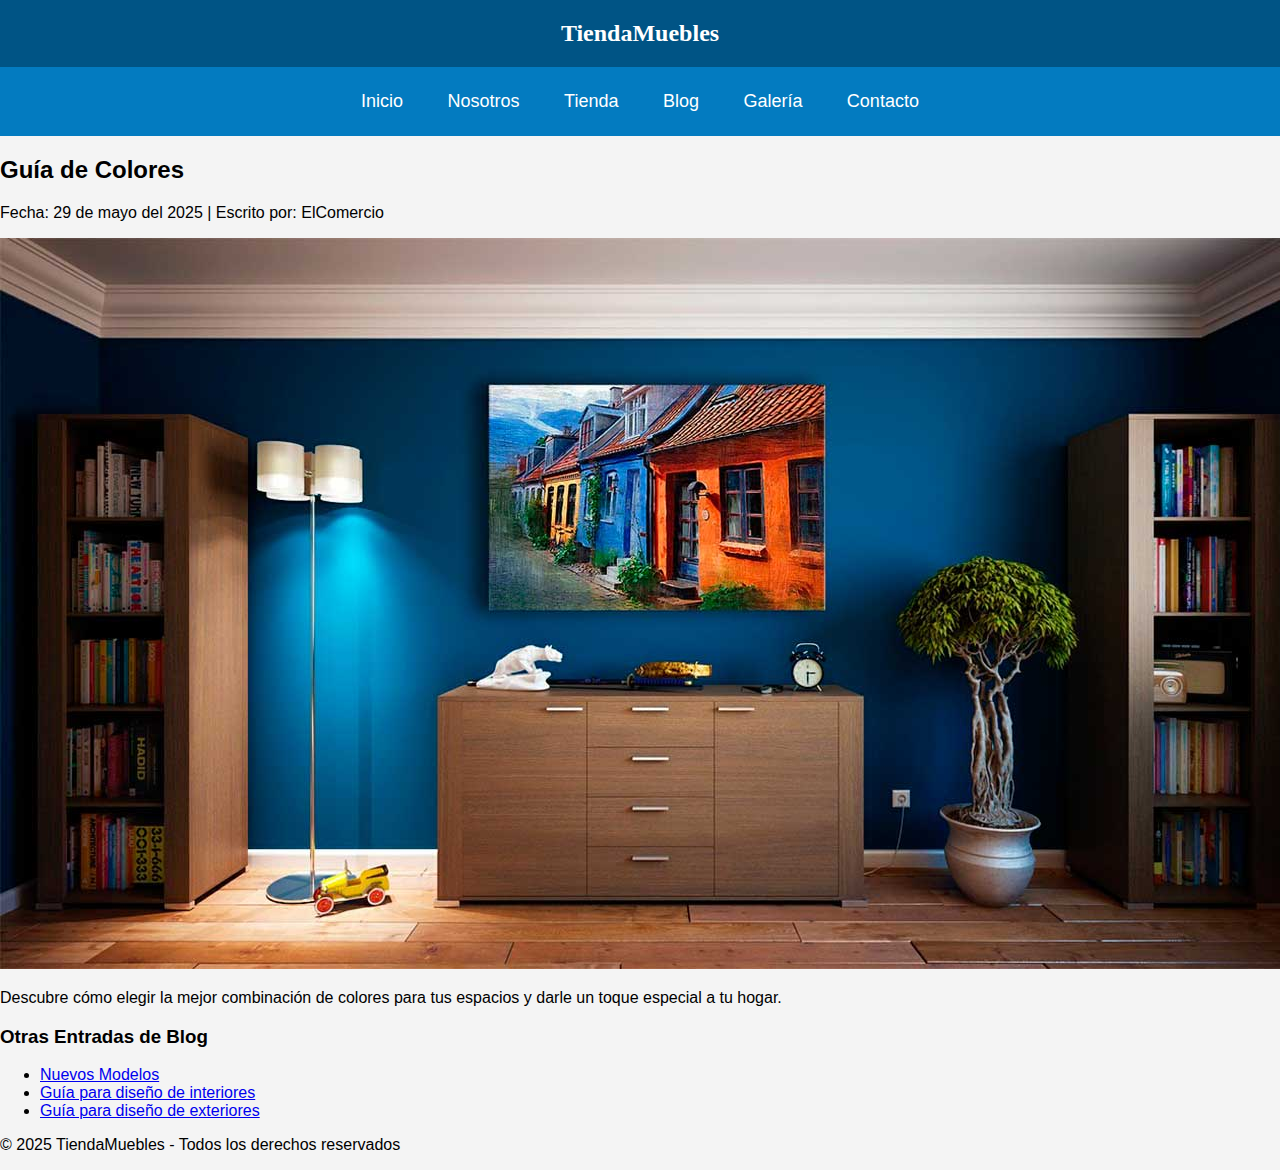
<file: blog.html>
<!DOCTYPE html>
<html lang="es">
<head>
    <meta charset="UTF-8">
    <meta name="viewport" content="width=device-width, initial-scale=1.0">
    <title>TiendaMuebles - Tienda</title>
    <link rel="stylesheet" href="style.css">
</head>
<body>
    <header>
        TiendaMuebles
    </header>
    <nav>
        <a href="final idat.html">Inicio</a>
        <a href="nosotros.html">Nosotros</a>
        <a href="tienda.html">Tienda</a>
        <a href="blog.html">Blog</a>
        <a href="galeria.html">Galería</a>
        <a href="contactos.html">Contacto</a>
    </nav>
    <section class="contenedor">
        <h2>Guía de Colores</h2>
        <p class="fecha">Fecha: 29 de mayo del 2025 | Escrito por: ElComercio</p>
        <img src="principal.jpg" alt="Imagen del Blog" class="imagen-blog">
        <p>Descubre cómo elegir la mejor combinación de colores para tus espacios y darle un toque especial a tu hogar.</p>
        <h3>Otras Entradas de Blog</h3>
        <ul>
            <li><a href="#">Nuevos Modelos</a></li>
            <li><a href="#">Guía para diseño de interiores</a></li>
            <li><a href="#">Guía para diseño de exteriores</a></li>
        </ul>
    </section>
    <footer>
        <p>&copy; 2025 TiendaMuebles - Todos los derechos reservados</p>
    </footer>
</body>
</html>
</file>
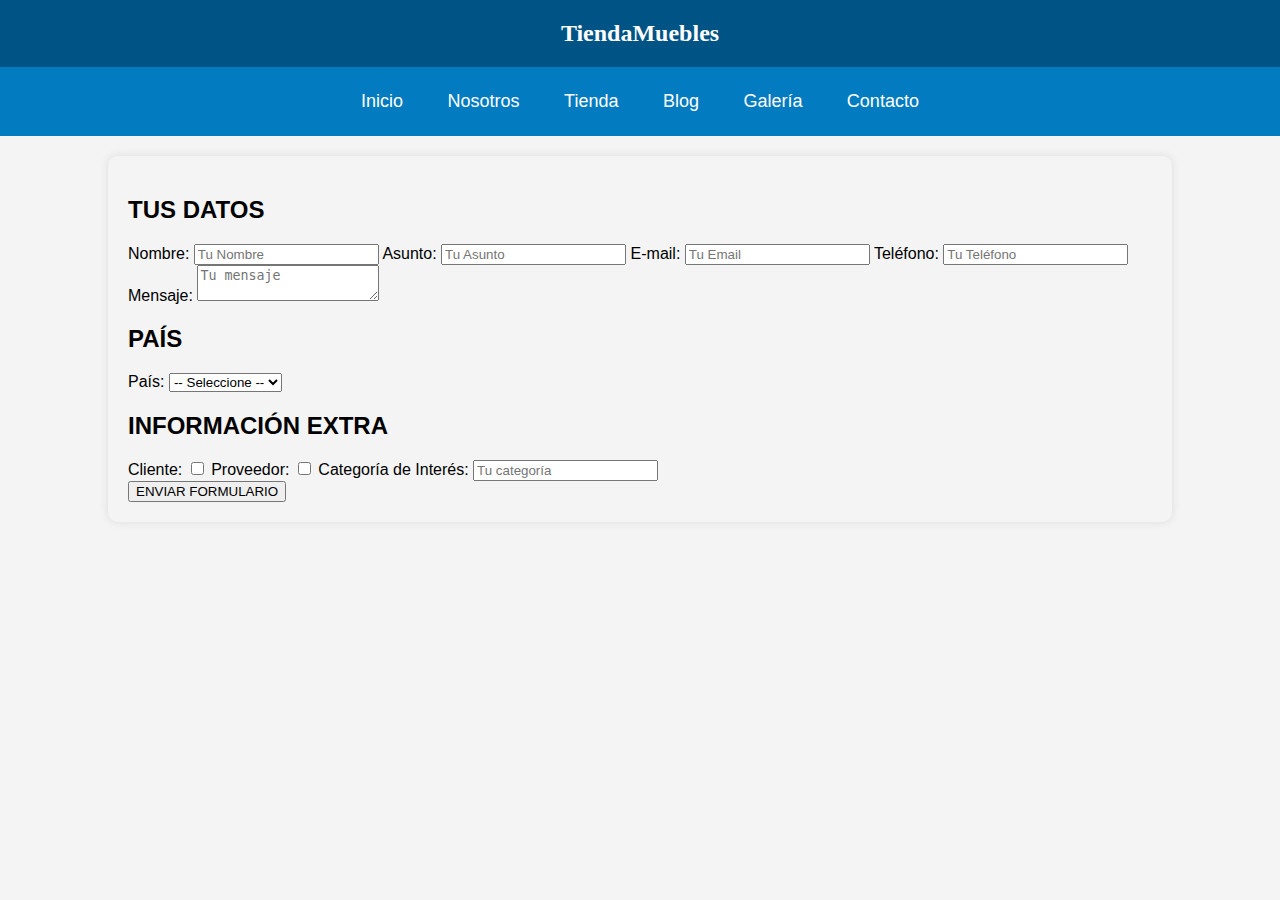
<file: contactos.html>
<!DOCTYPE html>
<html lang="es">
<head>
    <meta charset="UTF-8">
    <meta name="viewport" content="width=device-width, initial-scale=1.0">
    <title>Contacto</title>
    <link rel="stylesheet" href="style.css">
</head>
<body>

    <header>
        TiendaMuebles
    </header>

    <nav>
        <a href="final idat.html">Inicio</a>
        <a href="nosotros.html">Nosotros</a>
        <a href="tienda.html">Tienda</a>
        <a href="blog.html">Blog</a>
        <a href="galeria.html">Galería</a>
        <a href="contactos.html">Contacto</a>
    </nav>

    <div class="container">
        <h2 class="seccion-titulo">TUS DATOS</h2>
        <div class="form-box">
            <form>
                <label>Nombre:</label>
                <input type="text" placeholder="Tu Nombre">

                <label>Asunto:</label>
                <input type="text" placeholder="Tu Asunto">

                <label>E-mail:</label>
                <input type="email" placeholder="Tu Email">

                <label>Teléfono:</label>
                <input type="tel" placeholder="Tu Teléfono">

                <label>Mensaje:</label>
                <textarea placeholder="Tu mensaje"></textarea>
            </form>
        </div>

        <h2 class="seccion-titulo">PAÍS</h2>
        <div class="form-box">
            <label>País:</label>
            <select>
                <option>-- Seleccione --</option>
                <option>México</option>
                <option>Argentina</option>
                <option>España</option>
                <option>Colombia</option>
            </select>
        </div>

        <h2 class="seccion-titulo">INFORMACIÓN EXTRA</h2>
        <div class="form-box">
            <label>Cliente:</label>
            <input type="checkbox">

            <label>Proveedor:</label>
            <input type="checkbox">

            <label>Categoría de Interés:</label>
            <input type="text" placeholder="Tu categoría">
        </div>

        <button class="btn-enviar">ENVIAR FORMULARIO</button>
    </div>

</body>
</html>
</file>
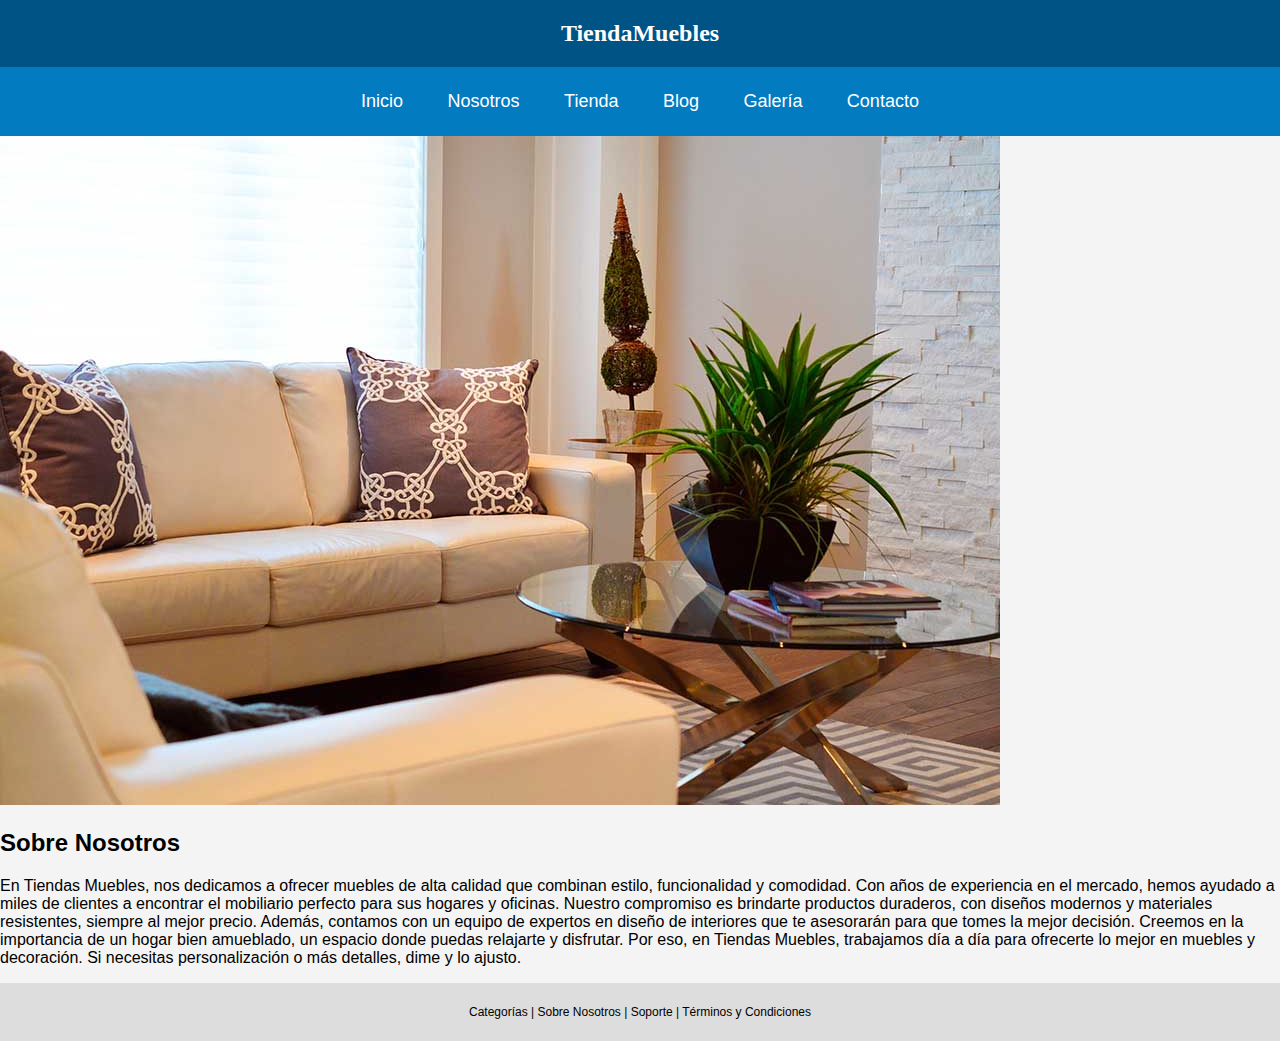
<file: nosotros.html>
<!DOCTYPE html>
<html lang="es">
<head>
    <meta charset="UTF-8">
    <meta name="viewport" content="width=device-width, initial-scale=1.0">
    <title>TiendaMuebles - Tienda</title>
    <link rel="stylesheet" href="style.css">
</head>
<body>
    <header>
        TiendaMuebles
    </header>
<nav>
    <a href="final idat.html">Inicio</a>
    <a href="nosotros.html">Nosotros</a>
    <a href="tienda.html">Tienda</a>
    <a href="blog.html">Blog</a>
    <a href="galeria.html">Galería</a>
    <a href="contactos.html">Contacto</a>
</nav>

<div class="container-nosotros">
    <div class="image-container">
        <img src="nosotros.jpg" alt="Imagen de la empresa">
    </div>
    <div class="text-container">
        <h2>Sobre Nosotros</h2>
        <p> En Tiendas Muebles, nos dedicamos a ofrecer muebles de alta calidad que combinan estilo, funcionalidad y comodidad. Con años de experiencia en el mercado, hemos ayudado a miles de clientes a encontrar el mobiliario perfecto para sus hogares y oficinas.

            Nuestro compromiso es brindarte productos duraderos, con diseños modernos y materiales resistentes, siempre al mejor precio. Además, contamos con un equipo de expertos en diseño de interiores que te asesorarán para que tomes la mejor decisión.
            
            Creemos en la importancia de un hogar bien amueblado, un espacio donde puedas relajarte y disfrutar. Por eso, en Tiendas Muebles, trabajamos día a día para ofrecerte lo mejor en muebles y decoración.
            
            Si necesitas personalización o más detalles, dime y lo ajusto.  </p>
    </div>
</div>

<div class="footer">
    <p>Categorías | Sobre Nosotros | Soporte | Términos y Condiciones</p>
</div>

</body>
</html>
</file>
<file: style.css>
body {
    font-family: 'Raleway', sans-serif;
    background-color: #f4f4f4;
    margin: 0;
    padding: 0;
}

.pagina-inicio .container {
    background-color: white;
}

.pagina-tienda .container {
    background-color: #e3e3e3;
}

.pagina-blog .container {
    background-color: #cce7ff;
}

header {
    background-color: #005485;
    color: white;
    padding: 20px;
    text-align: center;
    font-size: 24px;
    font-weight: bold;
    font-family: 'Playfair Display', serif;
}

nav {
    background-color: #037bc0;
    padding: 10px;
    text-align: center;
}

nav a {
    color: white;
    text-decoration: none;
    padding: 14px 20px;
    font-size: 18px;
    display: inline-block;
}

nav a:hover {
    background-color: #8cbc00;
    border-radius: 5px;
}

.container {
    width: 80%;
    margin: 20px auto;
    padding: 20px;
    box-shadow: 0px 0px 10px rgba(0, 0, 0, 0.1);
    border-radius: 10px;
}

/* Estilos para tienda */
.productos-container {
    display: flex;
    flex-wrap: wrap;
    justify-content: center;
    gap: 20px;
    padding: 20px;
}

.producto {
    background-color: #037bc0;
    border-radius: 10px;
    padding: 20px;
    width: 300px;
    text-align: center;
    color: white;
}

.producto img {
    width: 100%;
    border-radius: 10px;
}

.producto h2 {
    font-family: 'Playfair Display', serif;
    font-size: 22px;
    margin: 15px 0 10px;
}

.producto .precio {
    font-size: 18px;
    font-weight: bold;
}

.boton-agregar {
    display: inline-block;
    background-color: #8cbc00;
    color: white;
    padding: 10px 15px;
    margin-top: 10px;
    border-radius: 5px;
    font-weight: bold;
    text-decoration: none;
}

.boton-agregar:hover {
    background-color: #7aa600;
}

/* Estilos para blog */
.blog-container {
    display: flex;
    flex-direction: column;
    align-items: center;
    padding: 20px;
}

.blog-post {
    background-color: white;
    border-radius: 10px;
    width: 80%;
    padding: 20px;
    margin-bottom: 20px;
    box-shadow: 0px 0px 10px rgba(0, 0, 0, 0.1);
}

.blog-post img {
    width: 100%;
    border-radius: 10px;
}

.blog-post h2 {
    color: #037bc0;
    font-family: 'Playfair Display', serif;
}

.blog-post p {
    color: #333;
    font-size: 16px;
}

.footer {
    text-align: center;
    padding: 10px;
    font-size: 12px;
    color: black;
    background-color: #ddd;
}
</file>
